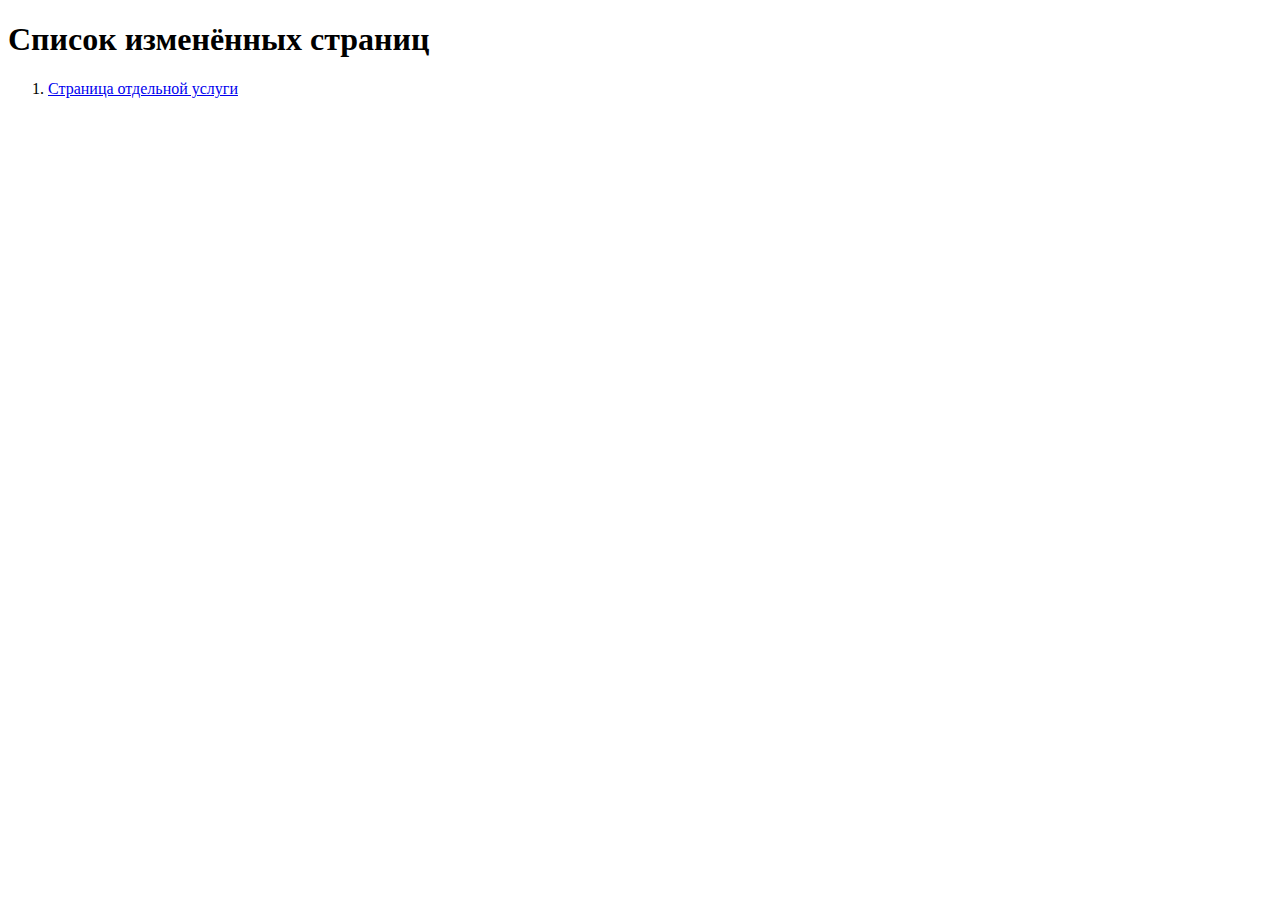
<file: index.html>
<!DOCTYPE html>
<html lang="ru">
<head>
  <meta charset="UTF-8">
  <meta http-equiv="X-UA-Compatible" content="IE=edge">
  <meta name="viewport" content="width=device-width, initial-scale=1.0">
  <title>Список изменённых страниц</title>
</head>
<body>
  <main>
    <div class="section">
      <div class="wrapper">
        <h1 class="title">Список изменённых страниц</h1>

        <ol>
          <li><a href="pages/service-page/index.html" target="_blank" rel="noopener noreferrer">Страница отдельной услуги</a></li>
        </ol>
      </div>
    </div>
  </main>
</body>
</html>
</file>
